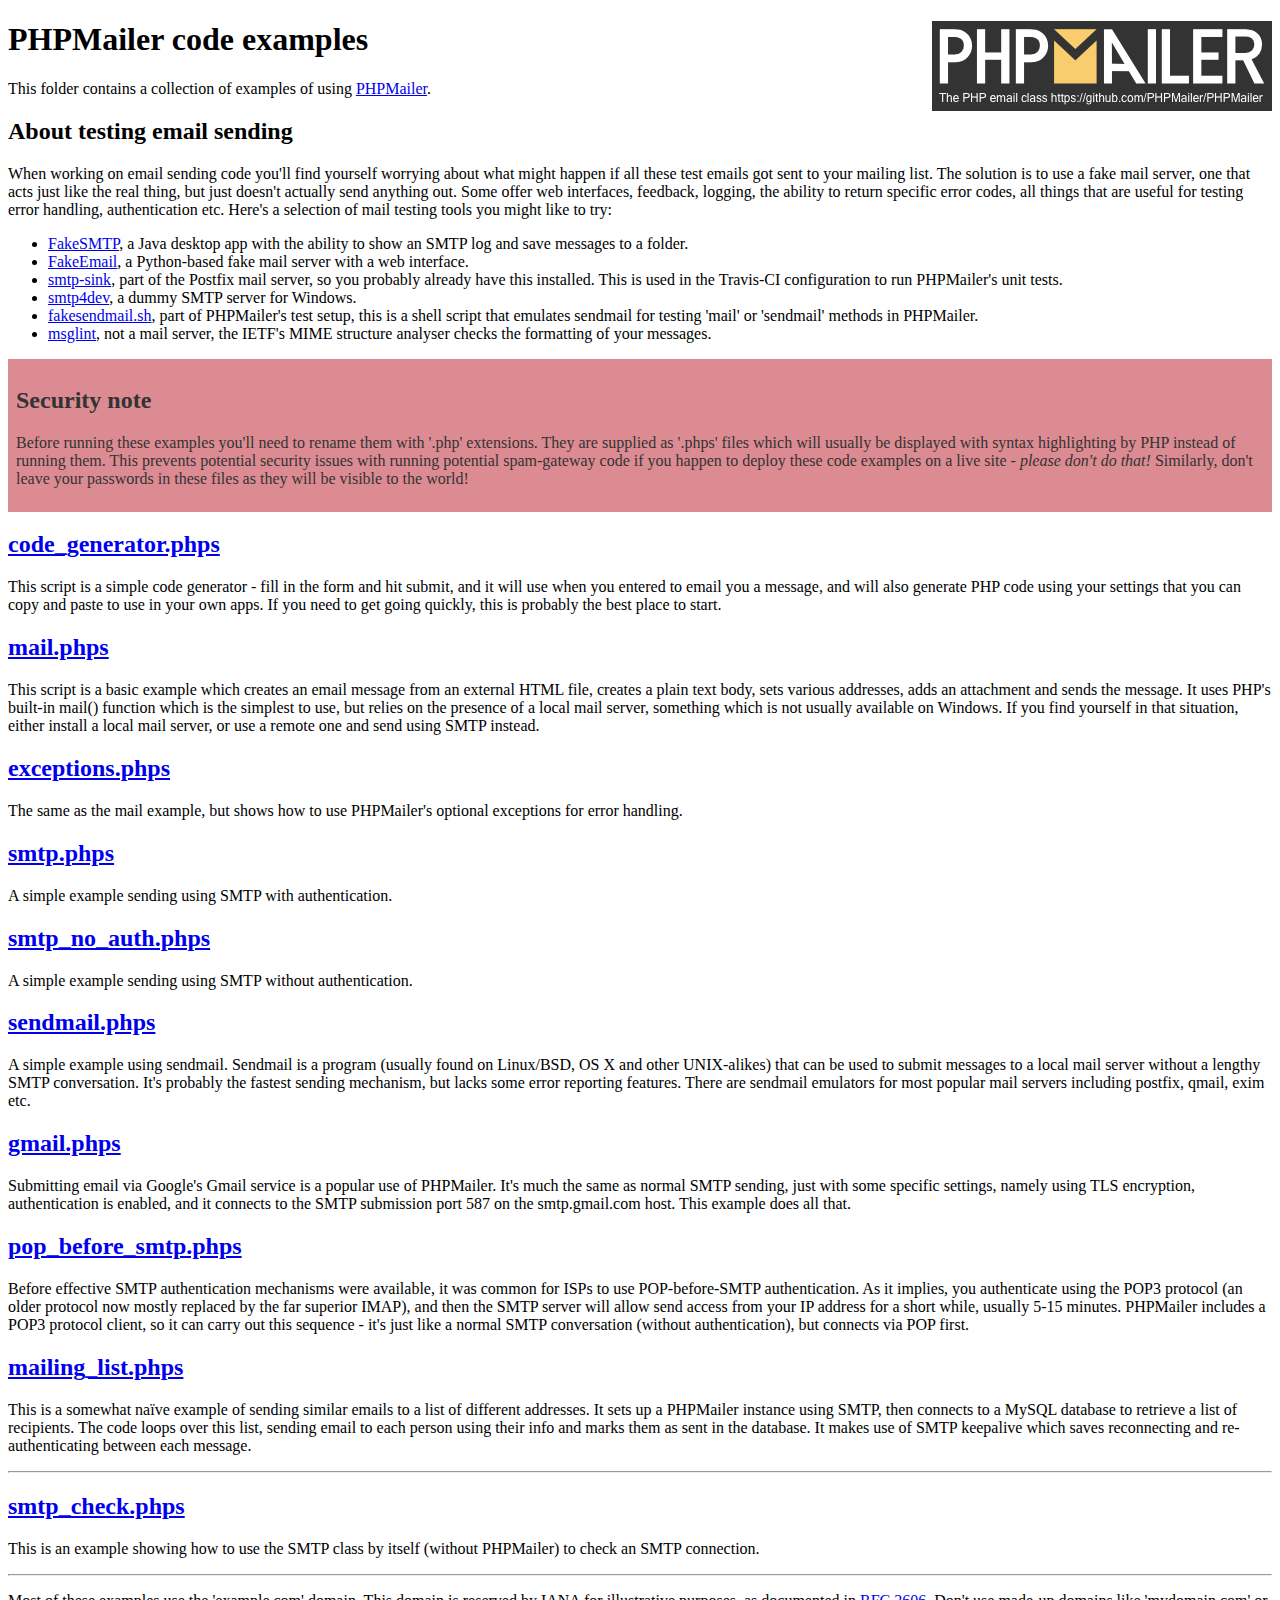
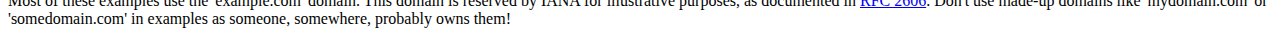
<file: php_mailer/phpmailer/PHPMailer/examples/index.html>
<!DOCTYPE html>
<html>
<head>
	<meta charset="UTF-8">
	<title>PHPMailer Examples</title>
</head>
<body>
<h1>PHPMailer code examples<a href="https://github.com/PHPMailer/PHPMailer"><img src="images/phpmailer.png" style="float:right; border:0;" alt="PHPMailer logo"></a></h1>
<p>This folder contains a collection of examples of using <a href="https://github.com/PHPMailer/PHPMailer">PHPMailer</a>.</p>
<h2>About testing email sending</h2>
<p>When working on email sending code you'll find yourself worrying about what might happen if all these test emails got sent to your mailing list. The solution is to use a fake mail server, one that acts just like the real thing, but just doesn't actually send anything out. Some offer web interfaces, feedback, logging, the ability to return specific error codes, all things that are useful for testing error handling, authentication etc. Here's a selection of mail testing tools you might like to try:</p>
<ul>
  <li><a href="https://github.com/Nilhcem/FakeSMTP">FakeSMTP</a>, a Java desktop app with the ability to show an SMTP log and save messages to a folder. </li>
  <li><a href="https://github.com/isotoma/FakeEmail">FakeEmail</a>, a Python-based fake mail server with a web interface.</li>
  <li><a href="http://www.postfix.org/smtp-sink.1.html">smtp-sink</a>, part of the Postfix mail server, so you probably already have this installed. This is used in the Travis-CI configuration to run PHPMailer's unit tests.</li>
  <li><a href="http://smtp4dev.codeplex.com">smtp4dev</a>, a dummy SMTP server for Windows.</li>
  <li><a href="https://github.com/PHPMailer/PHPMailer/blob/master/test/fakesendmail.sh">fakesendmail.sh</a>, part of PHPMailer's test setup, this is a shell script that emulates sendmail for testing 'mail' or 'sendmail' methods in PHPMailer.</li>
  <li><a href="http://tools.ietf.org/tools/msglint/">msglint</a>, not a mail server, the IETF's MIME structure analyser checks the formatting of your messages.</li>
</ul>
<div style="padding: 8px; color: #333333; background-color: #dc8b92">
<h2>Security note</h2>
<p>Before running these examples you'll need to rename them with '.php' extensions. They are supplied as '.phps' files which will usually be displayed with syntax highlighting by PHP instead of running them. This prevents potential security issues with running potential spam-gateway code if you happen to deploy these code examples on a live site - <em>please don't do that!</em> Similarly, don't leave your passwords in these files as they will be visible to the world!</p>
</div>
<h2><a href="code_generator.phps">code_generator.phps</a></h2>
<p>This script is a simple code generator - fill in the form and hit submit, and it will use when you entered to email you a message, and will also generate PHP code using your settings that you can copy and paste to use in your own apps. If you need to get going quickly, this is probably the best place to start.</p>
<h2><a href="mail.phps">mail.phps</a></h2>
<p>This script is a basic example which creates an email message from an external HTML file, creates a plain text body, sets various addresses, adds an attachment and sends the message. It uses PHP's built-in mail() function which is the simplest to use, but relies on the presence of a local mail server, something which is not usually available on Windows. If you find yourself in that situation, either install a local mail server, or use a remote one and send using SMTP instead.</p>
<h2><a href="exceptions.phps">exceptions.phps</a></h2>
<p>The same as the mail example, but shows how to use PHPMailer's optional exceptions for error handling.</p>
<h2><a href="smtp.phps">smtp.phps</a></h2>
<p>A simple example sending using SMTP with authentication.</p>
<h2><a href="smtp_no_auth.phps">smtp_no_auth.phps</a></h2>
<p>A simple example sending using SMTP without authentication.</p>
<h2><a href="sendmail.phps">sendmail.phps</a></h2>
<p>A simple example using sendmail. Sendmail is a program (usually found on Linux/BSD, OS X and other UNIX-alikes) that can be used to submit messages to a local mail server without a lengthy SMTP conversation. It's probably the fastest sending mechanism, but lacks some error reporting features. There are sendmail emulators for most popular mail servers including postfix, qmail, exim etc.</p>
<h2><a href="gmail.phps">gmail.phps</a></h2>
<p>Submitting email via Google's Gmail service is a popular use of PHPMailer. It's much the same as normal SMTP sending, just with some specific settings, namely using TLS encryption, authentication is enabled, and it connects to the SMTP submission port 587 on the smtp.gmail.com host. This example does all that.</p>
<h2><a href="pop_before_smtp.phps">pop_before_smtp.phps</a></h2>
<p>Before effective SMTP authentication mechanisms were available, it was common for ISPs to use POP-before-SMTP authentication. As it implies, you authenticate using the POP3 protocol (an older protocol now mostly replaced by the far superior IMAP), and then the SMTP server will allow send access from your IP address for a short while, usually 5-15 minutes. PHPMailer includes a POP3 protocol client, so it can carry out this sequence - it's just like a normal SMTP conversation (without authentication), but connects via POP first.</p>
<h2><a href="mailing_list.phps">mailing_list.phps</a></h2>
<p>This is a somewhat naïve example of sending similar emails to a list of different addresses. It sets up a PHPMailer instance using SMTP, then connects to a MySQL database to retrieve a list of recipients. The code loops over this list, sending email to each person using their info and marks them as sent in the database. It makes use of SMTP keepalive which saves reconnecting and re-authenticating between each message.</p>
<hr>
<h2><a href="smtp_check.phps">smtp_check.phps</a></h2>
<p>This is an example showing how to use the SMTP class by itself (without PHPMailer) to check an SMTP connection.</p>
<hr>
<p>Most of these examples use the 'example.com' domain. This domain is reserved by IANA for illustrative purposes, as documented in <a href="http://tools.ietf.org/html/rfc2606">RFC 2606</a>. Don't use made-up domains like 'mydomain.com' or 'somedomain.com' in examples as someone, somewhere, probably owns them!</p>
</body>
</html>
</file>
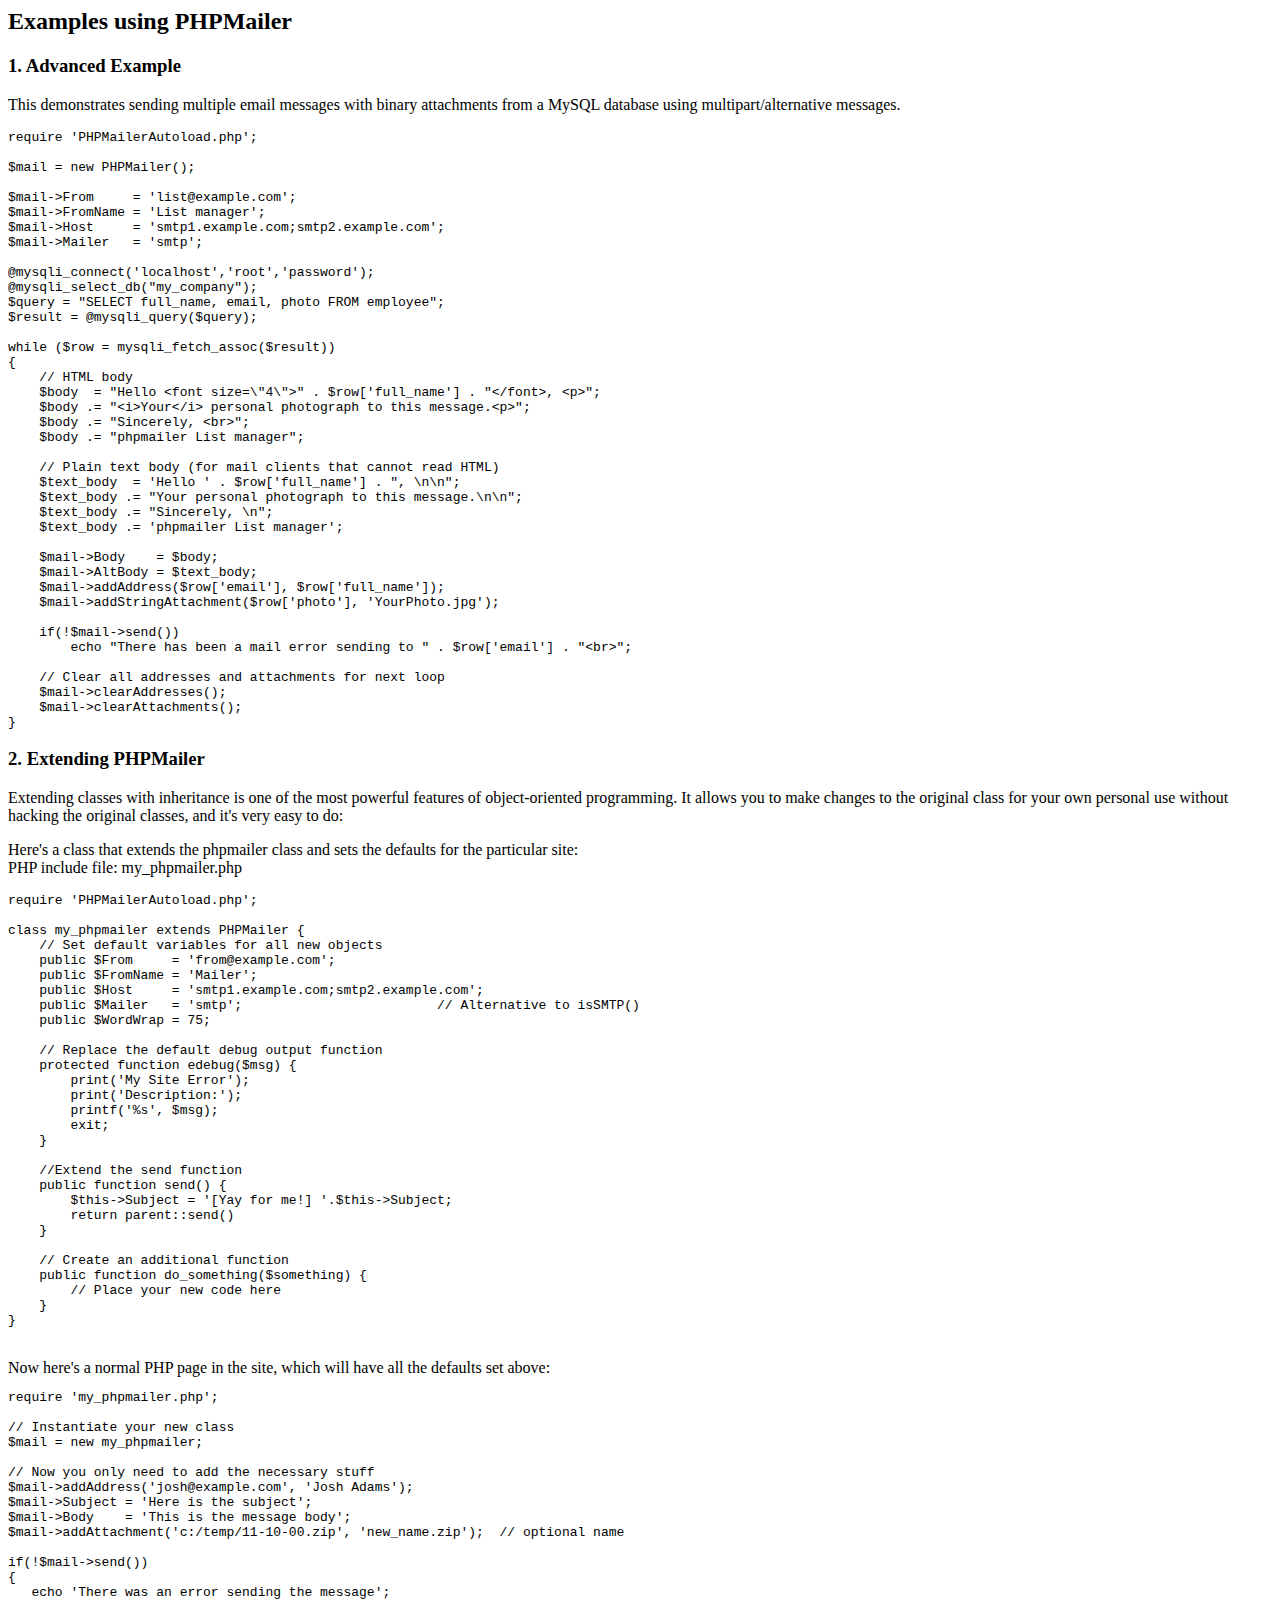
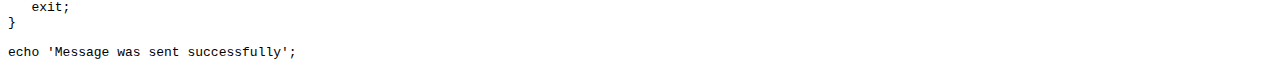
<file: php_mailer/phpmailer/PHPMailer/docs/extending.html>
<html>
<head>
<title>Examples using phpmailer</title>
</head>

<body>

<h2>Examples using PHPMailer</h2>

<h3>1. Advanced Example</h3>
<p>

This demonstrates sending multiple email messages with binary attachments
from a MySQL database using multipart/alternative messages.<p>

<pre>
require 'PHPMailerAutoload.php';

$mail = new PHPMailer();

$mail->From     = 'list@example.com';
$mail->FromName = 'List manager';
$mail->Host     = 'smtp1.example.com;smtp2.example.com';
$mail->Mailer   = 'smtp';

@mysqli_connect('localhost','root','password');
@mysqli_select_db("my_company");
$query = "SELECT full_name, email, photo FROM employee";
$result = @mysqli_query($query);

while ($row = mysqli_fetch_assoc($result))
{
    // HTML body
    $body  = "Hello &lt;font size=\"4\"&gt;" . $row['full_name'] . "&lt;/font&gt;, &lt;p&gt;";
    $body .= "&lt;i&gt;Your&lt;/i&gt; personal photograph to this message.&lt;p&gt;";
    $body .= "Sincerely, &lt;br&gt;";
    $body .= "phpmailer List manager";

    // Plain text body (for mail clients that cannot read HTML)
    $text_body  = 'Hello ' . $row['full_name'] . ", \n\n";
    $text_body .= "Your personal photograph to this message.\n\n";
    $text_body .= "Sincerely, \n";
    $text_body .= 'phpmailer List manager';

    $mail->Body    = $body;
    $mail->AltBody = $text_body;
    $mail->addAddress($row['email'], $row['full_name']);
    $mail->addStringAttachment($row['photo'], 'YourPhoto.jpg');

    if(!$mail->send())
        echo "There has been a mail error sending to " . $row['email'] . "&lt;br&gt;";

    // Clear all addresses and attachments for next loop
    $mail->clearAddresses();
    $mail->clearAttachments();
}
</pre>
<p>

<h3>2. Extending PHPMailer</h3>
<p>

Extending classes with inheritance is one of the most
powerful features of object-oriented programming. It allows you to make changes to the
original class for your own personal use without hacking the original
classes, and it's very easy to do:

<p>
Here's a class that extends the phpmailer class and sets the defaults
for the particular site:<br>
PHP include file: my_phpmailer.php
<p>

<pre>
require 'PHPMailerAutoload.php';

class my_phpmailer extends PHPMailer {
    // Set default variables for all new objects
    public $From     = 'from@example.com';
    public $FromName = 'Mailer';
    public $Host     = 'smtp1.example.com;smtp2.example.com';
    public $Mailer   = 'smtp';                         // Alternative to isSMTP()
    public $WordWrap = 75;

    // Replace the default debug output function
    protected function edebug($msg) {
        print('My Site Error');
        print('Description:');
        printf('%s', $msg);
        exit;
    }

    //Extend the send function
    public function send() {
        $this->Subject = '[Yay for me!] '.$this->Subject;
        return parent::send()
    }

    // Create an additional function
    public function do_something($something) {
        // Place your new code here
    }
}
</pre>
<br>
Now here's a normal PHP page in the site, which will have all the defaults set above:<br>

<pre>
require 'my_phpmailer.php';

// Instantiate your new class
$mail = new my_phpmailer;

// Now you only need to add the necessary stuff
$mail->addAddress('josh@example.com', 'Josh Adams');
$mail->Subject = 'Here is the subject';
$mail->Body    = 'This is the message body';
$mail->addAttachment('c:/temp/11-10-00.zip', 'new_name.zip');  // optional name

if(!$mail->send())
{
   echo 'There was an error sending the message';
   exit;
}

echo 'Message was sent successfully';
</pre>
</body>
</html>
</file>
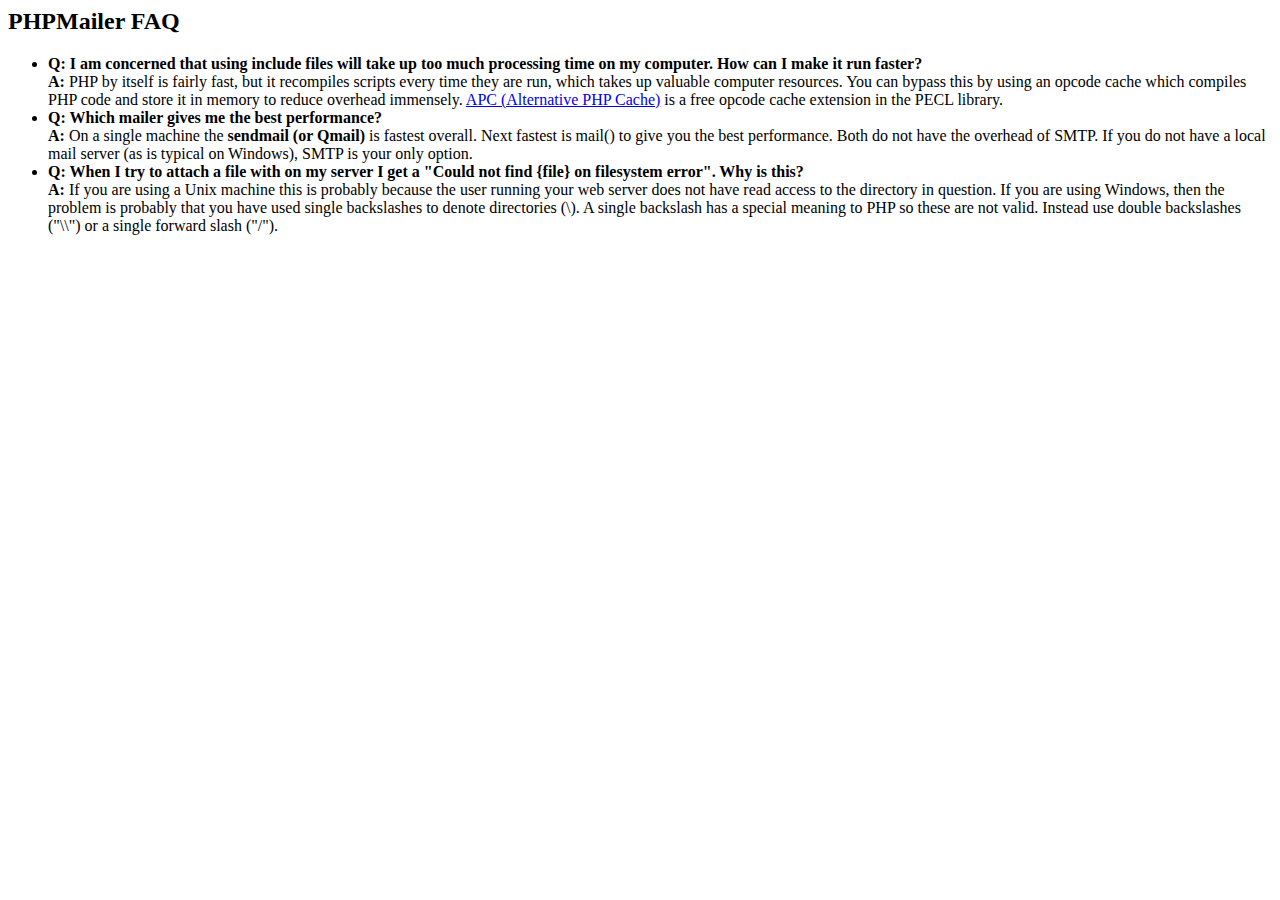
<file: php_mailer/phpmailer/PHPMailer/docs/faq.html>
﻿<html>
<head>
<title>PHPMailer FAQ</title>
</head>
<body>
<h2>PHPMailer FAQ</h2>
<ul>
    <li><strong>Q: I am concerned that using include files will take up too much
    processing time on my computer. How can I make it run faster?</strong><br>
    <strong>A:</strong> PHP by itself is fairly fast, but it recompiles scripts every time they are run, which takes up valuable
    computer resources. You can bypass this by using an opcode cache which compiles
    PHP code and store it in memory to reduce overhead immensely. <a href="http://www.php.net/apc/">APC
    (Alternative PHP Cache)</a> is a free opcode cache extension in the PECL library.</li>
    <li><strong>Q: Which mailer gives me the best performance?</strong><br>
    <strong>A:</strong> On a single machine the <strong>sendmail (or Qmail)</strong> is fastest overall.
    Next fastest is mail() to give you the best performance. Both do not have the overhead of SMTP.
    If you do not have a local mail server (as is typical on Windows), SMTP is your only option.</li>
    <li><strong>Q: When I try to attach a file with on my server I get a
    "Could not find {file} on filesystem error". Why is this?</strong><br>
    <strong>A:</strong> If you are using a Unix machine this is probably because the user
    running your web server does not have read access to the directory in question. If you are using Windows,
    then the problem is probably that you have used single backslashes to denote directories (\).
    A single backslash has a special meaning to PHP so these are not
    valid. Instead use double backslashes ("\\") or a single forward
    slash ("/").</li>
</ul>
</body>
</html>
</file>
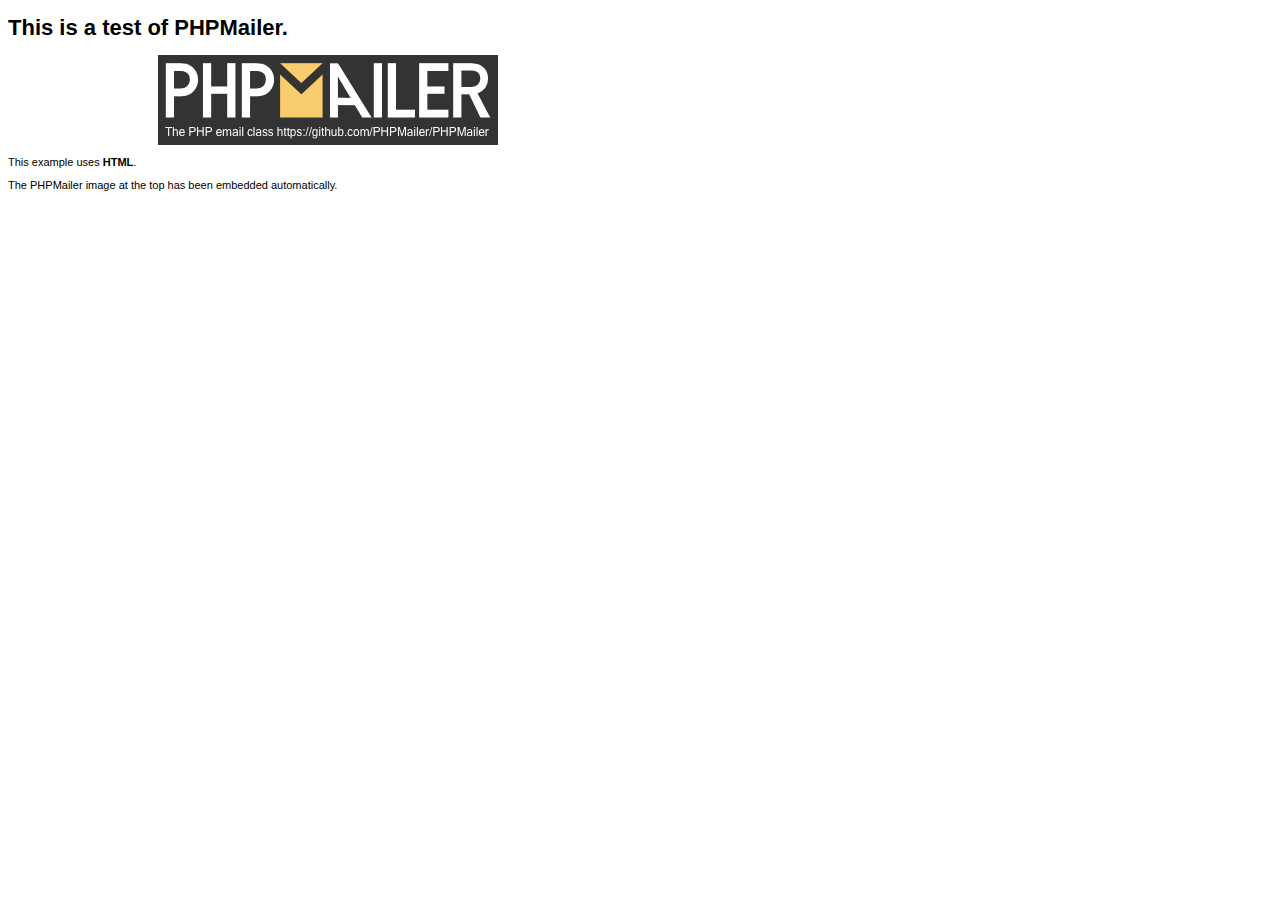
<file: php_mailer/phpmailer/PHPMailer/examples/contents.html>
<!DOCTYPE HTML PUBLIC "-//W3C//DTD HTML 4.01 Transitional//EN" "http://www.w3.org/TR/html4/loose.dtd">
<html>
<head>
  <meta http-equiv="Content-Type" content="text/html; charset=utf-8">
  <title>PHPMailer Test</title>
</head>
<body>
  <div style="width: 640px; font-family: Arial, Helvetica, sans-serif; font-size: 11px;">
    <h1>This is a test of PHPMailer.</h1>
    <div align="center">
      <a href="https://github.com/PHPMailer/PHPMailer/"><img src="images/phpmailer.png" height="90" width="340" alt="PHPMailer rocks"></a>
    </div>
    <p>This example uses <strong>HTML</strong>.</p>
    <p>The PHPMailer image at the top has been embedded automatically.</p>
  </div>
</body>
</html>
</file>
